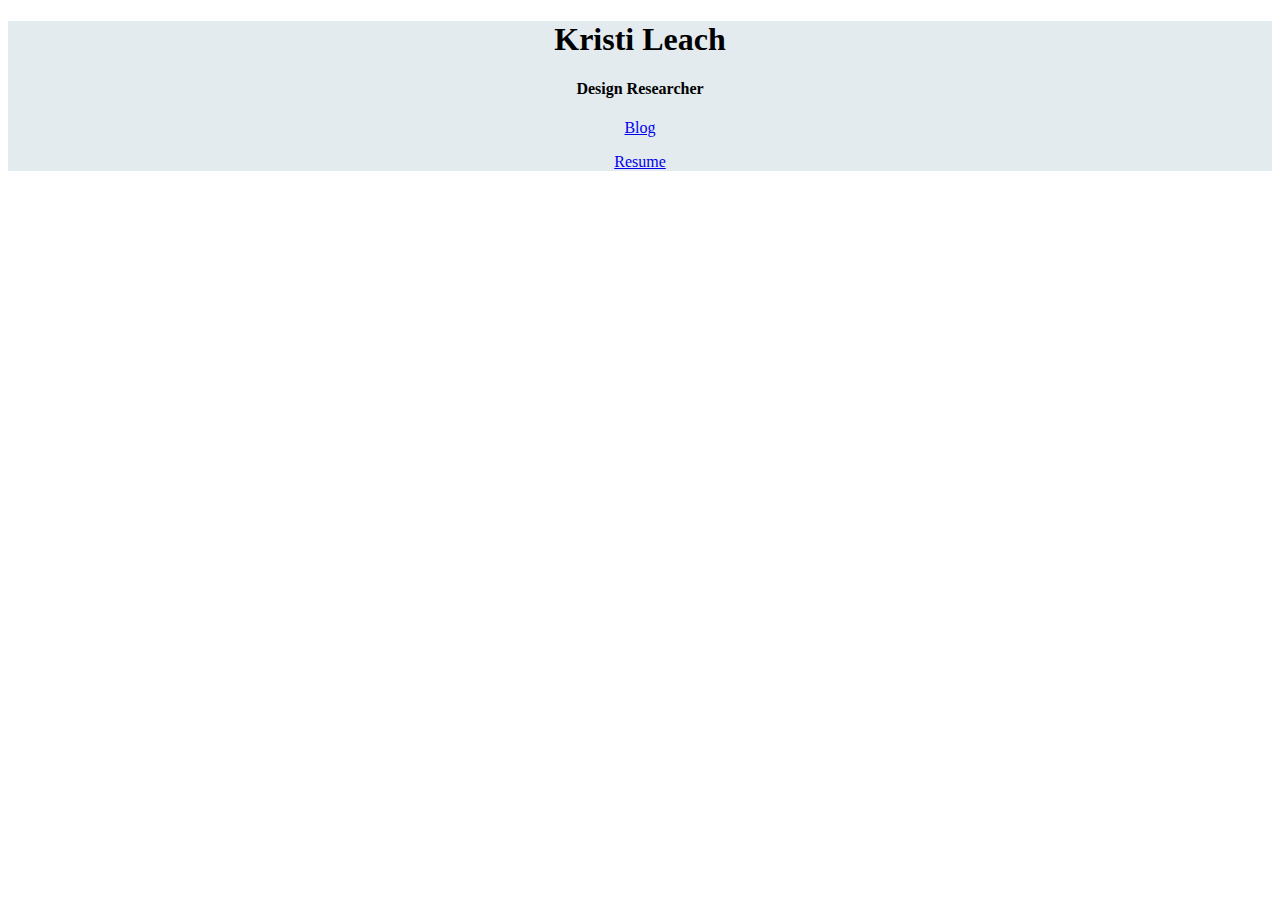
<file: index.html>
<!DOCTYPE html>
<html lang="en">
  <head>
    <meta charset="utf-8">
    <meta name="description" content="">
    <meta name="author" content="">

    <title>Kristi Leach</title>

    <!--
    including font awesome - it is nifty for adding icons to your webpage
    see http://fortawesome.github.io/Font-Awesome/icons/
    -->
    <link href="http://maxcdn.bootstrapcdn.com/font-awesome/4.2.0/css/font-awesome.min.css" rel="stylesheet">

    <!-- 
    including bootstrap - it is nifty for pre-styled components
    see http://getbootstrap.com/components/ for components
    see https://bootswatch.com/ for other bootstrap themes
    -->
    <link href="https://bootswatch.com/yeti/bootstrap.min.css" rel="stylesheet">

    <!-- 
    including a custom stylesheet that you can edit - css/custom.css
    -->
    <link href="css/custom.css" rel="stylesheet">

  </head>

  <body>
      <div class="container-fluid colored-header">
        <div class="row">
          <div class="col-sm-8">
            <h1>Kristi Leach</h1>
            <h4>Design Researcher</h4>
          </div>
          <div class="col-sm-4">
            <p class="header-link"><a href="blog.html">Blog</a></p>
            <p><a href="https://www.linkedin.com/in/kristileach">Resume</a></p>
          </div>
        </div>
      </div>

    <div class="container">
   

          <!--
          URL of hosted artifact
          Key points
          Contact
          Date of conversation
          Preview
          
          -->
          </div>



  </body>

</html>
</file>
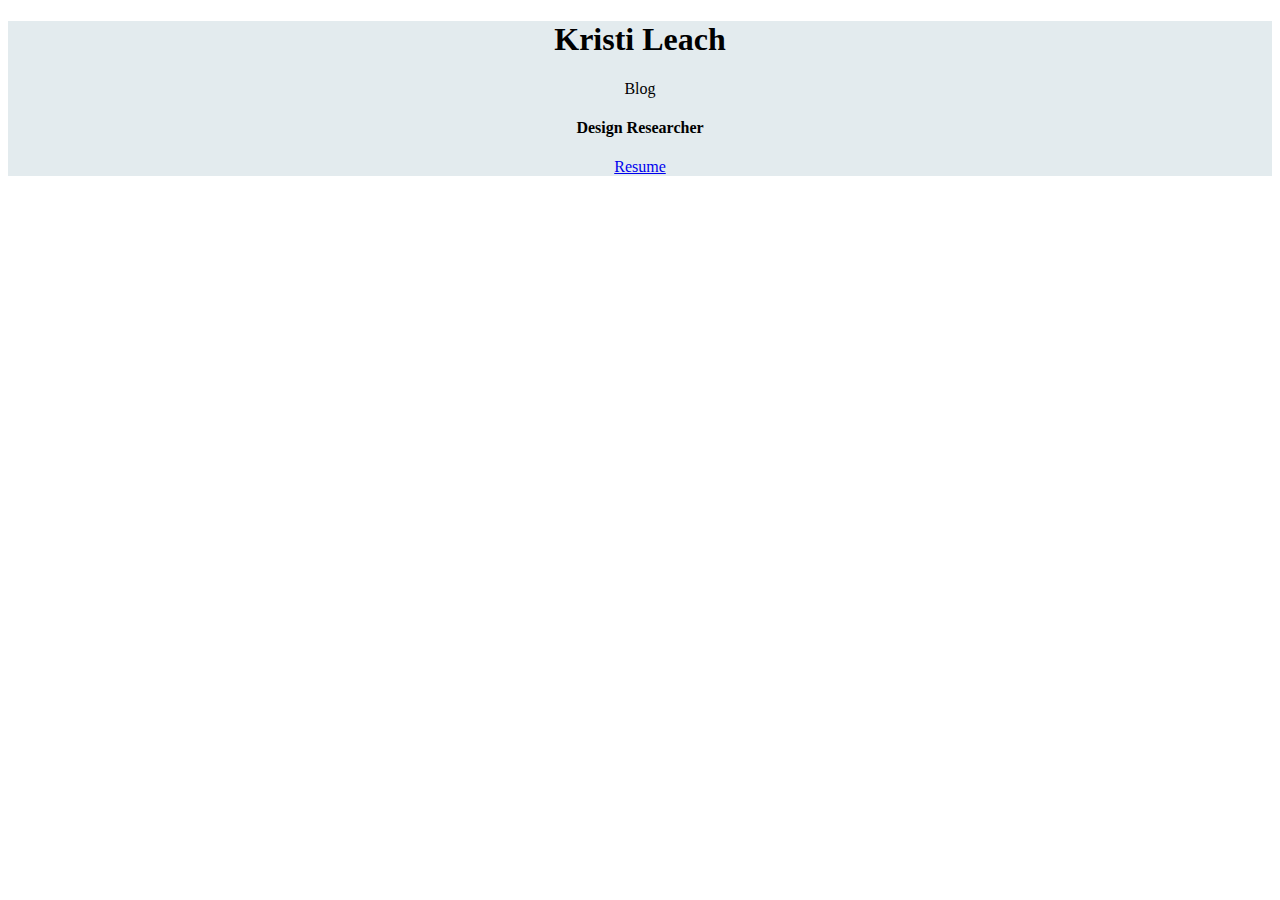
<file: blog.html>
<!DOCTYPE html>
<html lang="en">
  <head>
    <meta charset="utf-8">
    <meta name="description" content="">
    <meta name="author" content="">

    <title>Blog: Kristi Leach</title>

    <!--
    including font awesome - it is nifty for adding icons to your webpage
    see http://fortawesome.github.io/Font-Awesome/icons/
    -->
    <link href="http://maxcdn.bootstrapcdn.com/font-awesome/4.2.0/css/font-awesome.min.css" rel="stylesheet">

    <!-- 
    including bootstrap - it is nifty for pre-styled components
    see http://getbootstrap.com/components/ for components
    see https://bootswatch.com/ for other bootstrap themes
    -->
    <link href="https://bootswatch.com/yeti/bootstrap.min.css" rel="stylesheet">

    <!-- 
    including a custom stylesheet that you can edit - css/custom.css
    -->
    <link href="css/custom.css" rel="stylesheet">

  </head>

  <body>
    <div class="container-fluid colored-header">
        <div class="row">
          <div class="col-sm-8">
            <h1>Kristi Leach</h1>
            </div>
            <div class="col-sm-4">Blog</div>
            </div>
            <div class="row">
              <div class="col-sm-8">
            <h4>Design Researcher</h4></div>
            <div class="col-sm-4"><a href="https://www.linkedin.com/in/kristileach">Resume</a></div>
            </div>

    <div class="container">
   

          <!--
          URL of hosted artifact
          Key points
          Contact
          Date of conversation
          Preview
          
          -->
          </div>



  </body>

</html>
</file>
<file: css/custom.css>
body { 
    text-align: center; 
}
#content {
  width: 600px;
  margin: auto;

  position: relative;
  text-align: left;
}

img{
    height: 200px;
    margin: 10px;
}

.colored-header{
    background-color: #e3ebee;
    margin-bottom: 30px;
}

.circle{
    width:30px;
    height:30px;
    background: #eee;
    padding: 0px 11px 0px 11px;
    border-radius: 100%;
}

.step-detail{
    margin-left: 45px;
}
.header-link {
    margin-top: 15px;    
}
</file>
